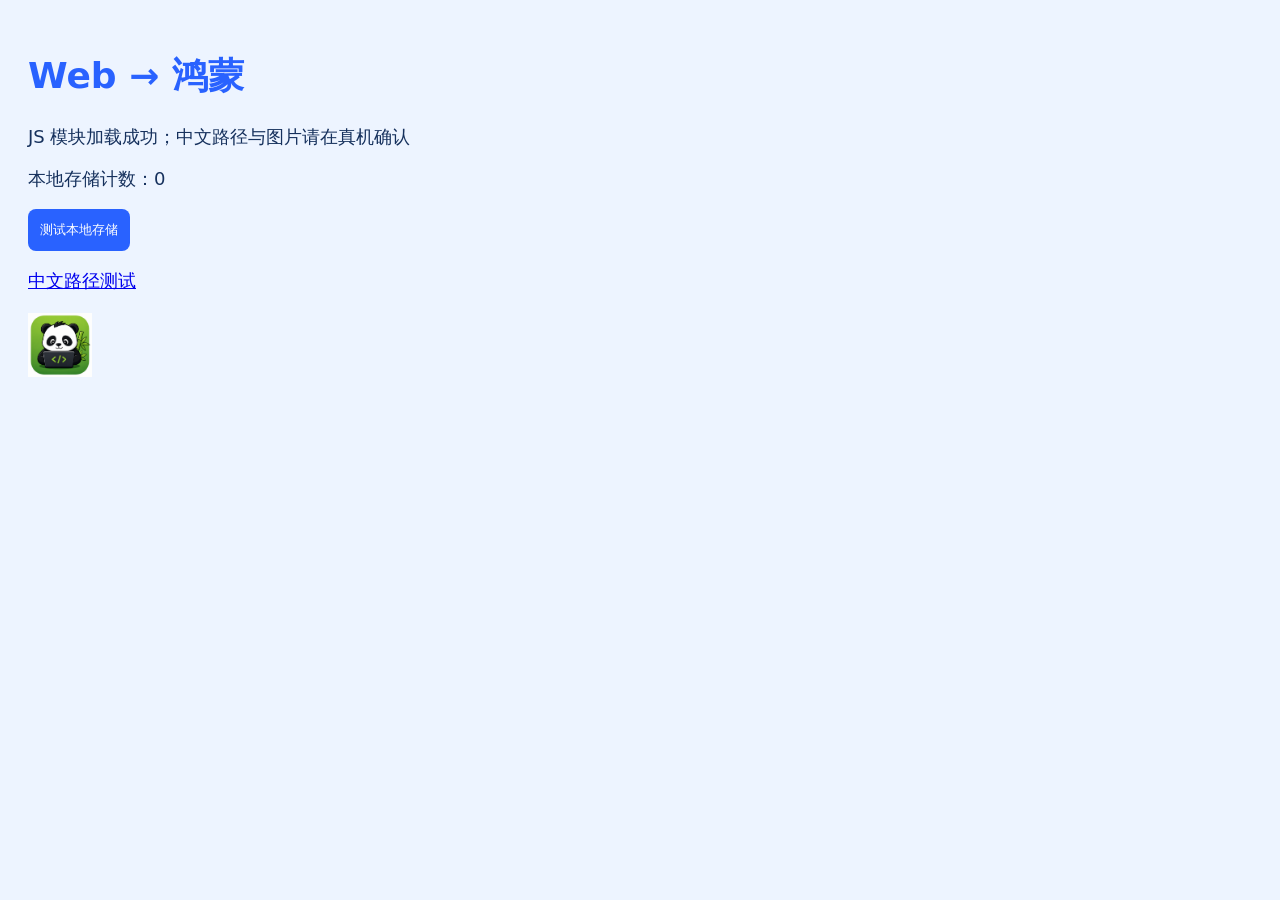
<file: samples/hello/web/index.html>
<!doctype html><html lang="zh-CN"><meta charset="utf-8"><meta name="viewport" content="width=device-width,initial-scale=1"><title>lw.Web2Harmony</title><link rel="stylesheet" href="./assets/style.css"><body><h1>Web → 鸿蒙</h1><p id="status">正在加载 JS 模块…</p><p id="counter"></p><button id="count">测试本地存储</button><p><a href="./测试页/index.html">中文路径测试</a></p><img width="64" src="./assets/panda.png"><script type="module" src="./assets/app.js"></script></body></html>
</file>
<file: samples/hello/web/assets/style.css>
body{margin:0;padding:28px;font:18px system-ui;background:#edf4ff;color:#16315d}h1{color:#2962ff}button{padding:12px;border:0;border-radius:8px;background:#2962ff;color:white}img{display:block;margin-top:20px}
</file>
